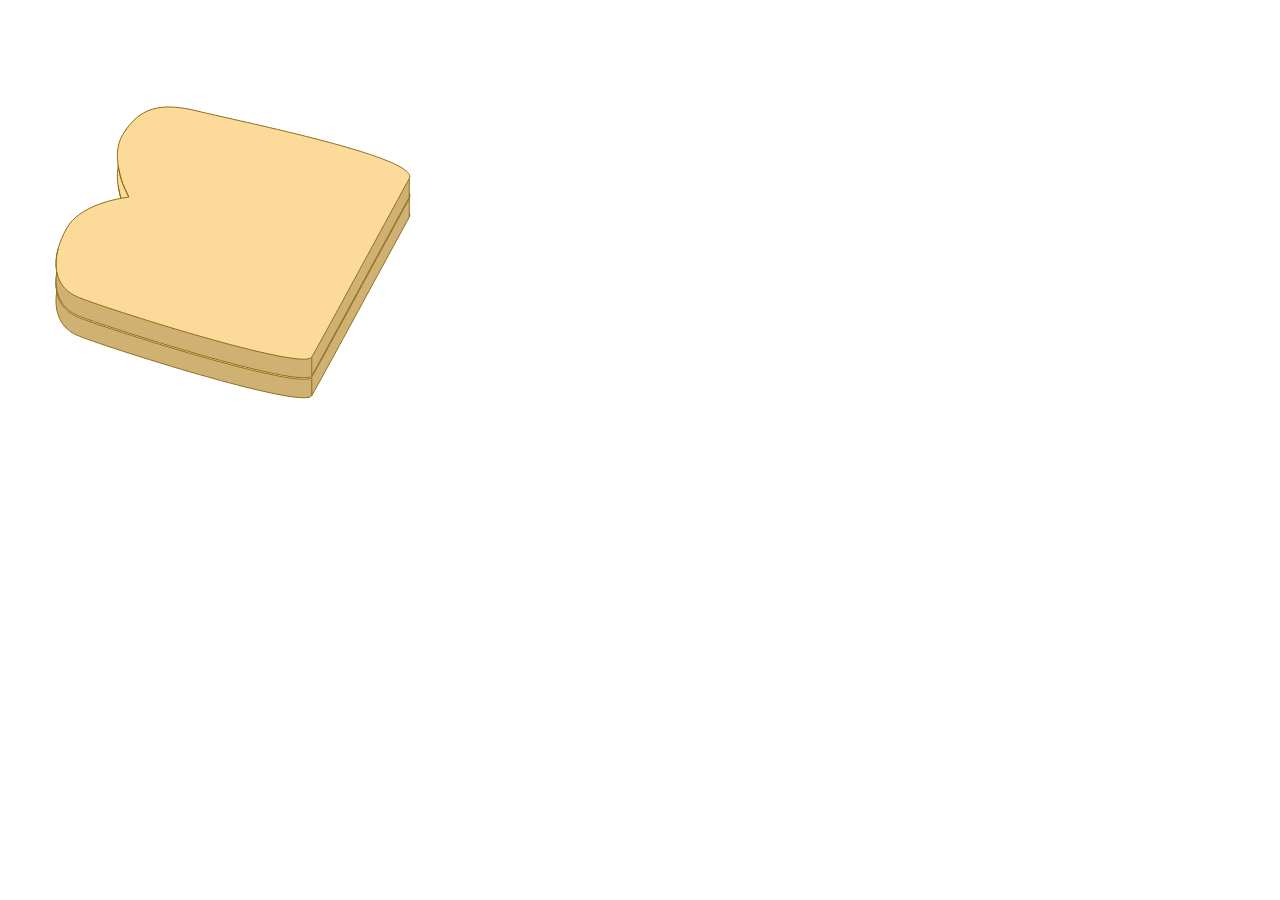
<file: src/main.html>
<!DOCTYPE html>
<html>
    <head>
        <link rel="stylesheet" href="main.css">
        <link rel="icon" type="image/x-icon" href="./assets/favicon.ico">
        <title>How 2 Grilled Cheese</title>
    </head>
    <body>
        <svg width="467" height="454" viewBox="0 0 467 454" fill="none" xmlns="http://www.w3.org/2000/svg">
            <g id="Frame">
                <g id="BottomBread">
                    <path d="M311.762 377.121C303.304 391.621 100.762 327.122 76.762 316.622C67.2698 312.469 61.0624 305.578 58.0783 296.909C58.0519 296.833 58.0258 296.756 58 296.679C57.4837 295.145 57.0678 293.555 56.7517 291.916C53.6345 311.334 60.1949 327.873 76.7619 335.122C100.762 345.622 303.304 410.121 311.762 395.621L311.762 377.121Z" fill="#D0B174"/>
                    <path d="M118.124 185.538C118.406 187.409 118.755 189.252 119.153 191.05C120.478 197.03 122.346 202.514 124.082 206.894C126.555 213.127 128.762 217.121 128.762 217.121C127.774 213.987 126.039 210.654 124.24 207.197C124.188 207.096 124.135 206.995 124.082 206.894C121.512 201.953 120.149 196.172 119.153 191.05C118.933 189.917 118.731 188.816 118.538 187.764C118.396 186.994 118.26 186.25 118.124 185.538Z" fill="#FCDB9A"/>
                    <path d="M311.762 395.621C320.22 381.121 384.563 262.224 409.262 217.121L409.262 213.148L409.262 198.621C407.693 201.487 405.964 204.651 404.099 208.066C395.574 223.681 384.216 244.567 372.366 266.357C372.351 266.386 372.335 266.415 372.319 266.444C345.978 314.883 317.223 367.76 311.762 377.121L311.762 395.621Z" fill="#D0B174"/>
                    <path fill-rule="evenodd" clip-rule="evenodd" d="M58 296.679C57.4837 295.145 57.0678 293.555 56.7517 291.916C56.5452 290.845 56.3813 289.753 56.26 288.642C55.6047 282.638 56.1897 276.057 58.0001 269.13C58.0302 269.015 58.0606 268.899 58.0914 268.784C56.2095 275.838 55.5938 282.538 56.26 288.642C56.3813 289.753 56.5452 290.845 56.7517 291.916C57.0678 293.555 57.4837 295.145 58 296.679ZM372.366 266.357C372.351 266.386 372.335 266.415 372.319 266.444L372.366 266.357ZM126.597 148.822C126.27 149.277 125.946 149.739 125.623 150.207C125.593 150.252 125.562 150.296 125.532 150.34C125.885 149.826 126.24 149.32 126.597 148.822ZM118.124 185.538C118.406 187.409 118.755 189.252 119.153 191.05C118.933 189.917 118.731 188.816 118.538 187.764C118.396 186.994 118.26 186.25 118.124 185.538Z" fill="#FCDB9A"/>
                    <path d="M76.762 316.622C100.762 327.122 303.304 391.621 311.762 377.121C317.223 367.76 345.978 314.883 372.319 266.444L372.366 266.357C384.216 244.567 395.574 223.681 404.099 208.066C405.964 204.651 407.693 201.487 409.262 198.621C420.762 177.621 239 141.371 197.762 131.121C189.345 129.029 181.864 127.75 175.16 127.246C174.976 127.232 174.792 127.219 174.609 127.206C168.194 126.763 162.496 127.038 157.372 128C144.069 130.498 134.64 137.627 126.597 148.822C126.27 149.277 125.946 149.739 125.623 150.207L125.532 150.34C124.653 151.622 123.789 152.954 122.938 154.335C122.879 154.43 122.821 154.526 122.762 154.621C117.069 163.921 116.562 175.165 118.124 185.538C118.26 186.25 118.396 186.994 118.538 187.764C118.731 188.816 118.933 189.917 119.153 191.05C120.478 197.03 122.346 202.514 124.082 206.894L124.24 207.197C126.039 210.654 127.774 213.987 128.762 217.121C115.268 218.827 79.4803 225.678 66.7621 248.121C62.758 255.187 59.8634 262.142 58.0914 268.784C58.0606 268.899 58.0302 269.015 58.0001 269.13C56.1897 276.057 55.6047 282.638 56.26 288.642C56.3813 289.753 56.5452 290.845 56.7517 291.916C57.0678 293.555 57.4837 295.145 58 296.679C58.0258 296.756 58.0519 296.833 58.0783 296.909C61.0624 305.578 67.2698 312.469 76.762 316.622Z" fill="#FCDB9A"/>
                    <path d="M311.762 377.121C303.304 391.621 100.762 327.122 76.762 316.622C67.2698 312.469 61.0624 305.578 58.0783 296.909C58.0519 296.833 58.0258 296.756 58 296.679C57.4837 295.145 57.0678 293.555 56.7517 291.916M311.762 377.121L311.762 395.621M311.762 377.121C317.223 367.76 345.978 314.883 372.319 266.444M128.762 217.121C115.268 218.827 79.4803 225.678 66.7621 248.121C62.758 255.187 59.8634 262.142 58.0914 268.784M128.762 217.121C128.762 217.121 126.555 213.127 124.082 206.894M128.762 217.121C127.774 213.987 126.039 210.654 124.24 207.197M409.262 198.621C420.762 177.621 239 141.371 197.762 131.121C189.345 129.029 181.864 127.75 175.16 127.246C174.976 127.232 174.792 127.219 174.609 127.206C168.194 126.763 162.496 127.038 157.372 128C144.069 130.498 134.64 137.627 126.597 148.822M409.262 198.621L409.262 213.148M409.262 198.621C407.693 201.487 405.964 204.651 404.099 208.066C395.574 223.681 384.216 244.567 372.366 266.357M311.762 395.621C303.304 410.121 100.762 345.622 76.7619 335.122C60.1949 327.873 53.6345 311.334 56.7517 291.916M311.762 395.621C320.22 381.121 384.563 262.224 409.262 217.121M56.7517 291.916C56.5452 290.845 56.3813 289.753 56.26 288.642M409.262 217.121L409.262 213.148M409.262 217.121C409.965 215.838 409.939 214.511 409.262 213.148M118.124 185.538C116.562 175.165 117.069 163.921 122.762 154.621C122.821 154.526 122.879 154.43 122.938 154.335C123.789 152.954 124.653 151.622 125.532 150.34M118.124 185.538C118.26 186.25 118.396 186.994 118.538 187.764C118.731 188.816 118.933 189.917 119.153 191.05M118.124 185.538C118.406 187.409 118.755 189.252 119.153 191.05M124.082 206.894C122.346 202.514 120.478 197.03 119.153 191.05M124.082 206.894C121.512 201.953 120.149 196.172 119.153 191.05M124.082 206.894L124.24 207.197M124.082 206.894C124.135 206.995 124.188 207.096 124.24 207.197M58.0914 268.784C58.0606 268.899 58.0302 269.015 58.0001 269.13C56.1897 276.057 55.6047 282.638 56.26 288.642M58.0914 268.784C56.2095 275.838 55.5938 282.538 56.26 288.642M372.319 266.444L372.366 266.357M372.319 266.444C372.335 266.415 372.351 266.386 372.366 266.357M126.597 148.822C126.27 149.277 125.946 149.739 125.623 150.207M126.597 148.822C126.24 149.32 125.885 149.826 125.532 150.34M125.623 150.207C125.593 150.252 125.562 150.296 125.532 150.34M125.623 150.207L125.532 150.34" stroke="#8E6E1B"/>
                </g>
                    <path id="Cheese" d="M198 145L105 285.5L134 297L166 311L198 324.5L233.5 341L259 351.5L291.5 363L377.5 213.5L198 145Z" fill="#F7B840" stroke="#8E6E1B"/>
                <g id="TopBread">
                    <path d="M311.762 357.121C303.304 371.621 100.762 307.122 76.762 296.622C67.2698 292.469 61.0624 285.578 58.0783 276.909C58.0519 276.833 58.0258 276.756 58 276.679C57.4837 275.145 57.0678 273.555 56.7517 271.916C53.6345 291.334 60.1949 307.873 76.7619 315.122C100.762 325.622 303.304 390.121 311.762 375.621L311.762 357.121Z" fill="#D0B174"/>
                    <path d="M118.124 165.538C118.406 167.409 118.755 169.252 119.153 171.05C120.478 177.03 122.346 182.514 124.082 186.894C126.555 193.127 128.762 197.121 128.762 197.121C127.774 193.987 126.039 190.654 124.24 187.197C124.188 187.096 124.135 186.995 124.082 186.894C121.512 181.953 120.149 176.172 119.153 171.05C118.933 169.917 118.731 168.816 118.538 167.764C118.396 166.994 118.26 166.25 118.124 165.538Z" fill="#FCDB9A"/>
                    <path d="M311.762 375.621C320.22 361.121 384.563 242.224 409.262 197.121L409.262 193.148L409.262 178.621C407.693 181.487 405.964 184.651 404.099 188.066C395.574 203.681 384.216 224.567 372.366 246.357C372.351 246.386 372.335 246.415 372.319 246.444C345.978 294.883 317.223 347.76 311.762 357.121L311.762 375.621Z" fill="#D0B174"/>
                    <path fill-rule="evenodd" clip-rule="evenodd" d="M58 276.679C57.4837 275.145 57.0678 273.555 56.7517 271.916C56.5452 270.845 56.3813 269.753 56.26 268.642C55.6047 262.638 56.1897 256.057 58.0001 249.13C58.0302 249.015 58.0606 248.899 58.0914 248.784C56.2095 255.838 55.5938 262.538 56.26 268.642C56.3813 269.753 56.5452 270.845 56.7517 271.916C57.0678 273.555 57.4837 275.145 58 276.679ZM372.366 246.357C372.351 246.386 372.335 246.415 372.319 246.444L372.366 246.357ZM126.597 128.822C126.27 129.277 125.946 129.739 125.623 130.207C125.593 130.252 125.562 130.296 125.532 130.34C125.885 129.826 126.24 129.32 126.597 128.822ZM118.124 165.538C118.406 167.409 118.755 169.252 119.153 171.05C118.933 169.917 118.731 168.816 118.538 167.764C118.396 166.994 118.26 166.25 118.124 165.538Z" fill="#FCDB9A"/>
                    <path d="M76.762 296.622C100.762 307.122 303.304 371.621 311.762 357.121C317.223 347.76 345.978 294.883 372.319 246.444L372.366 246.357C384.216 224.567 395.574 203.681 404.099 188.066C405.964 184.651 407.693 181.487 409.262 178.621C420.762 157.621 239 121.371 197.762 111.121C189.345 109.029 181.864 107.75 175.16 107.246C174.976 107.232 174.792 107.219 174.609 107.206C168.194 106.763 162.496 107.038 157.372 108C144.069 110.498 134.64 117.627 126.597 128.822C126.27 129.277 125.946 129.739 125.623 130.207L125.532 130.34C124.653 131.622 123.789 132.954 122.938 134.335C122.879 134.43 122.821 134.526 122.762 134.621C117.069 143.921 116.562 155.165 118.124 165.538C118.26 166.25 118.396 166.994 118.538 167.764C118.731 168.816 118.933 169.917 119.153 171.05C120.478 177.03 122.346 182.514 124.082 186.894L124.24 187.197C126.039 190.654 127.774 193.987 128.762 197.121C115.268 198.827 79.4803 205.678 66.7621 228.121C62.758 235.187 59.8634 242.142 58.0914 248.784C58.0606 248.899 58.0302 249.015 58.0001 249.13C56.1897 256.057 55.6047 262.638 56.26 268.642C56.3813 269.753 56.5452 270.845 56.7517 271.916C57.0678 273.555 57.4837 275.145 58 276.679C58.0258 276.756 58.0519 276.833 58.0783 276.909C61.0624 285.578 67.2698 292.469 76.762 296.622Z" fill="#FCDB9A"/>
                    <path d="M311.762 357.121C303.304 371.621 100.762 307.122 76.762 296.622C67.2698 292.469 61.0624 285.578 58.0783 276.909C58.0519 276.833 58.0258 276.756 58 276.679C57.4837 275.145 57.0678 273.555 56.7517 271.916M311.762 357.121L311.762 375.621M311.762 357.121C317.223 347.76 345.978 294.883 372.319 246.444M128.762 197.121C115.268 198.827 79.4803 205.678 66.7621 228.121C62.758 235.187 59.8634 242.142 58.0914 248.784M128.762 197.121C128.762 197.121 126.555 193.127 124.082 186.894M128.762 197.121C127.774 193.987 126.039 190.654 124.24 187.197M409.262 178.621C420.762 157.621 239 121.371 197.762 111.121C189.345 109.029 181.864 107.75 175.16 107.246C174.976 107.232 174.792 107.219 174.609 107.206C168.194 106.763 162.496 107.038 157.372 108C144.069 110.498 134.64 117.627 126.597 128.822M409.262 178.621L409.262 193.148M409.262 178.621C407.693 181.487 405.964 184.651 404.099 188.066C395.574 203.681 384.216 224.567 372.366 246.357M311.762 375.621C303.304 390.121 100.762 325.622 76.7619 315.122C60.1949 307.873 53.6345 291.334 56.7517 271.916M311.762 375.621C320.22 361.121 384.563 242.224 409.262 197.121M56.7517 271.916C56.5452 270.845 56.3813 269.753 56.26 268.642M409.262 197.121L409.262 193.148M409.262 197.121C409.965 195.838 409.939 194.511 409.262 193.148M118.124 165.538C116.562 155.165 117.069 143.921 122.762 134.621C122.821 134.526 122.879 134.43 122.938 134.335C123.789 132.954 124.653 131.622 125.532 130.34M118.124 165.538C118.26 166.25 118.396 166.994 118.538 167.764C118.731 168.816 118.933 169.917 119.153 171.05M118.124 165.538C118.406 167.409 118.755 169.252 119.153 171.05M124.082 186.894C122.346 182.514 120.478 177.03 119.153 171.05M124.082 186.894C121.512 181.953 120.149 176.172 119.153 171.05M124.082 186.894L124.24 187.197M124.082 186.894C124.135 186.995 124.188 187.096 124.24 187.197M58.0914 248.784C58.0606 248.899 58.0302 249.015 58.0001 249.13C56.1897 256.057 55.6047 262.638 56.26 268.642M58.0914 248.784C56.2095 255.838 55.5938 262.538 56.26 268.642M372.319 246.444L372.366 246.357M372.319 246.444C372.335 246.415 372.351 246.386 372.366 246.357M126.597 128.822C126.27 129.277 125.946 129.739 125.623 130.207M126.597 128.822C126.24 129.32 125.885 129.826 125.532 130.34M125.623 130.207C125.593 130.252 125.562 130.296 125.532 130.34M125.623 130.207L125.532 130.34" stroke="#8E6E1B"/>
                </g>
            </g>
        </svg>
    </body>
</html>
</file>
<file: src/main.css>
@import url('https://fonts.googleapis.com/css2?family=Roboto&display=swap');

body{
    margin:0px;
}

.bg{
    background-color: #b1e6ff;
}

.center{
    display:flex;
    flex-direction: column;
    align-items: center;
    justify-content: center;
    height: 100vh;
    margin:auto;
    width:100%;
}

.container{
    border-radius: 50%;
    width:250px;
    padding: 25px;
}

.title{
    color:white;
    font-family: 'Jomhuria';
    font-size: 96pt;
    -webkit-text-stroke-width: 1px;
    -webkit-text-stroke-color: black;
}
p{
    margin:0;
}

.button{
    background-color: blue;
    border-radius:10px;
    color:white;
    padding:5px;
    min-width: 100px;
    height: 45px;
    outline: none;
    border:none;
    cursor: pointer;
}

.button:active{
    background-color: navy;
}

.message{
    text-align: center;
    height: 5vh;
    margin:auto;
    font-family: 'Roboto', sans-serif;
}

.footer{
    position: absolute;
    margin:auto;
    margin-top:95vh;
    height:5vh;
    width:100%;
    align-items: center;
    justify-content: center;
    display:flex;
}

#Frame{
    width:50%;
}

#Cheese1{
    opacity: 0;
    animation:dropCheese 1s ease-in-out forwards;
    animation-delay:1s;
}
#Cheese2{
    opacity: 0;
    animation:Melt 1s ease-in-out forwards;
    animation-delay:5s;
}
#TopBread{
    opacity: 0;
    animation:dropTopSlice 1s ease-in-out forwards;
    animation-delay:2s;
}
#topFill{
    opacity: 100;
    fill:#FCDB9A;
    animation:Toast 1s ease-in-out forwards;
    animation-delay:3s;
    stroke:#8E6E1B;
}
#bottomFill{
    opacity: 100;
    animation:Toast 1s ease-in-out forwards;
    animation-delay: 3s;
    fill:#FCDB9A;
    stroke:#8E6E1B;
}
#topCrust1{
    opacity: 100;
    fill:#D0B174;
    animation:ToastCrust 1s ease-in-out forwards;
    animation-delay:3s;
    stroke:#8E6E1B;
}
#topCrust2{
    opacity: 100;
    fill:#D0B174;
    animation:ToastCrust 1s ease-in-out forwards;
    animation-delay:3s;
    stroke:#8E6E1B;
}
#bottomCrust1{
    opacity: 100;
    fill:#D0B174;
    animation:ToastCrust 1s ease-in-out forwards;
    animation-delay:3s;
    stroke:#8E6E1B;
}
#bottomCrust2{
    opacity: 100;
    fill:#D0B174;
    animation:ToastCrust 1s ease-in-out forwards;
    animation-delay:3s;
    stroke:#8E6E1B;
}

    

@keyframes dropCheese {
    0%{
        opacity: 20;
        transform: translate(0px,-200px);
    }
    100%{
        opacity: 100;
        transform: translate(0px,0px);
    }

}

@keyframes dropTopSlice {
    0%{
        opacity: 20;
        transform: translate(0px,-200px);
    }
    100%{
        opacity: 100;
        transform: translate(0px,0px);
    }
}

@keyframes Toast {
    0%{
        fill:#FCDB9A;
        stroke:#8E6E1B;
    }
    100%{
        fill:#dfbb73;
        stroke: #4F3D0E;
    }
}

@keyframes ToastCrust {
    0%{
        fill:#D0B174;
        stroke:#8E6E1B;
    }
    100%{
        fill:#8B764D;
        stroke: #4F3D0E;
    }
}

@keyframes Melt {
    0%{
        opacity:0;
    }
    100%{
        opacity:100;
    }
}
</file>
